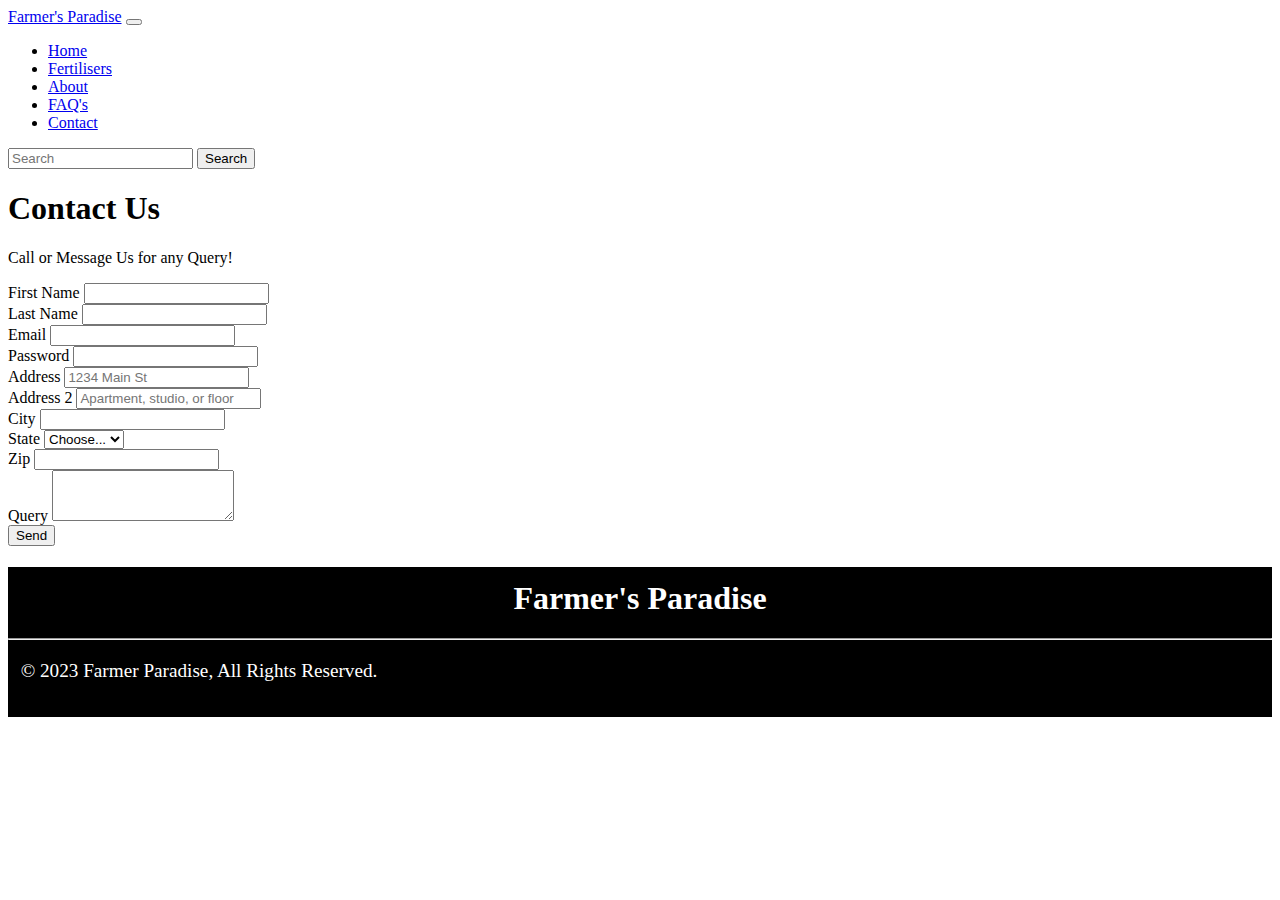
<file: contact.html>
<!DOCTYPE html>
<html lang="en">
<head>
    <meta charset="utf-8">
    <meta name="viewport" content="width=device-width, initial-scale=1">
    <style>
        #nav-link-id:hover
        {
           color: green;
        }
    </style>
    <script src="https://cdn.jsdelivr.net/npm/bootstrap@5.0.2/dist/js/bootstrap.bundle.min.js"
        integrity="sha384-MrcW6ZMFYlzcLA8Nl+NtUVF0sA7MsXsP1UyJoMp4YLEuNSfAP+JcXn/tWtIaxVXM"
        crossorigin="anonymous"></script>
    <!-- Bootstrap CSS -->
    <link href="https://cdn.jsdelivr.net/npm/bootstrap@5.0.2/dist/css/bootstrap.min.css" rel="stylesheet"
        integrity="sha384-EVSTQN3/azprG1Anm3QDgpJLIm9Nao0Yz1ztcQTwFspd3yD65VohhpuuCOmLASjC" crossorigin="anonymous">
    <title>Contact Us
    </title>
</head>
<body>
    <nav class="navbar navbar-expand-lg navbar-light bg-light">
        <div class="container-fluid">
            <a class="navbar-brand" href="index.html">Farmer's Paradise</a>
            <button class="navbar-toggler" type="button" data-bs-toggle="collapse"
                data-bs-target="#navbarSupportedContent" aria-controls="navbarSupportedContent" aria-expanded="false"
                aria-label="Toggle navigation">
                <span class="navbar-toggler-icon"></span>
            </button>
            <div class="collapse navbar-collapse" id="navbarSupportedContent">
                <ul class="navbar-nav me-auto mb-2 mb-lg-0">
                    <li class="nav-item">
                        <a class="nav-link" id="nav-link-id" aria-current="page" href="index.html">Home</a>
                    </li>
                    <li class="nav-item">
                        <a class="nav-link" id="nav-link-id" href="index.html">Fertilisers</a>
                    </li>
                    <li class="nav-item">
                        <a class="nav-link" id="nav-link-id" aria-current="page" href="about.html">About</a>
                    </li>
                    <li class="nav-item">
                        <a class="nav-link" id="nav-link-id" href="faq.html">FAQ's</a>
                    </li>
                    <li class="nav-item">
                        <a class="nav-link" id="nav-link-id" href="contact.html" tabindex="-1" aria-disabled="true">Contact</a>
                    </li>
                </ul>
                <form class="d-flex">
                    <input class="form-control me-2" type="search" placeholder="Search" aria-label="Search">
                    <button class="btn btn-outline-success" type="submit">Search</button>
                </form>
            </div>
        </div>
    </nav>

    <form class="row g-3 mt-1 m-5 p-5" id="contact">
        <h1>Contact Us</h1>
        <p>Call or Message Us for any Query!</p>
        <div class="col-md-6">
            <label for="inputEmail4" class="form-label">First Name</label>
            <input type="email" class="form-control" id="inputEmail4">
          </div>
          <div class="col-md-6">
            <label for="inputEmail4" class="form-label">Last Name</label>
            <input type="email" class="form-control" id="inputEmail4">
          </div>
        <div class="col-md-6">
          <label for="inputEmail4" class="form-label">Email</label>
          <input type="email" class="form-control" id="inputEmail4">
        </div>
        <div class="col-md-6">
          <label for="inputPassword4" class="form-label">Password</label>
          <input type="password" class="form-control" id="inputPassword4">
        </div>
        <div class="col-12">
          <label for="inputAddress" class="form-label">Address</label>
          <input type="text" class="form-control" id="inputAddress" placeholder="1234 Main St">
        </div>
        <div class="col-12">
          <label for="inputAddress2" class="form-label">Address 2</label>
          <input type="text" class="form-control" id="inputAddress2" placeholder="Apartment, studio, or floor">
        </div>
        <div class="col-md-6">
          <label for="inputCity" class="form-label">City</label>
          <input type="text" class="form-control" id="inputCity">
        </div>
        <div class="col-md-4">
          <label for="inputState" class="form-label">State</label>
          <select id="inputState" class="form-select">
            <option selected>Choose...</option>
            <option>...</option>
          </select>
        </div>
        <div class="col-md-2">
          <label for="inputZip" class="form-label">Zip</label>
          <input type="text" class="form-control" id="inputZip">
        </div>
        <div class="mb-3">
            <label for="exampleFormControlTextarea1" class="form-label">Query</label>
            <textarea class="form-control" id="exampleFormControlTextarea1" rows="3"></textarea>
          </div>
        <div class="col-12">
          <button type="submit" class="btn btn-primary">Send</button>
        </div>
      </form>
</body>
<footer>
    <div style="min-height: 150px; background-color: black; color: white;">
        <h1 style="text-align: center; padding-top: 1%;">Farmer's Paradise</h1>
        <hr>
        <p style="font-size: larger; padding-left: 1%;">© 2023 Farmer Paradise, All Rights Reserved.</p>
    </div>
</footer>
</html>
</file>
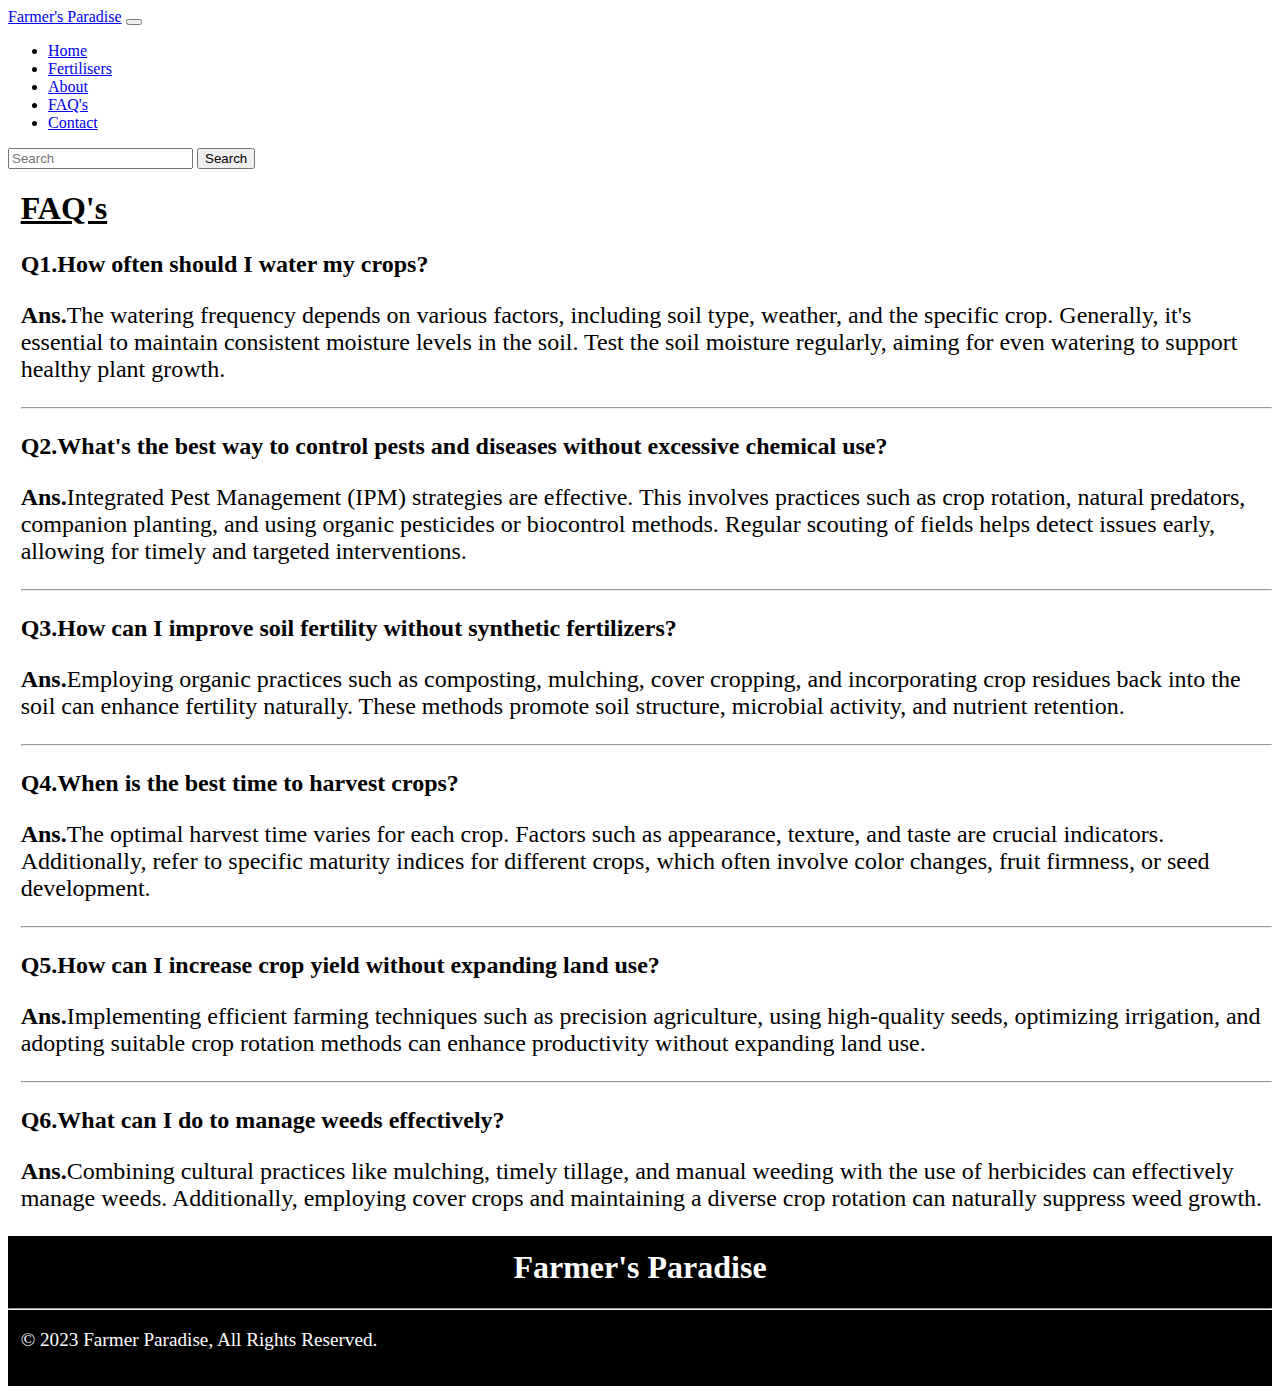
<file: faq.html>
<!DOCTYPE html>
<html lang="en">
<head>
    <meta charset="utf-8">
    <meta name="viewport" content="width=device-width, initial-scale=1">
    <style>
        #nav-link-id:hover
        {
           color: green;
        }
    </style>
    <script src="https://cdn.jsdelivr.net/npm/bootstrap@5.0.2/dist/js/bootstrap.bundle.min.js"
        integrity="sha384-MrcW6ZMFYlzcLA8Nl+NtUVF0sA7MsXsP1UyJoMp4YLEuNSfAP+JcXn/tWtIaxVXM"
        crossorigin="anonymous"></script>
    <!-- Bootstrap CSS -->
    <link href="https://cdn.jsdelivr.net/npm/bootstrap@5.0.2/dist/css/bootstrap.min.css" rel="stylesheet"
        integrity="sha384-EVSTQN3/azprG1Anm3QDgpJLIm9Nao0Yz1ztcQTwFspd3yD65VohhpuuCOmLASjC" crossorigin="anonymous">
    <link rel="stylesheet" href="faq.css">
    <title>FAQ's</title>
</head>
<body>
    <nav class="navbar navbar-expand-lg navbar-light bg-light">
        <div class="container-fluid">
            <a class="navbar-brand" href="index.html">Farmer's Paradise</a>
            <button class="navbar-toggler" type="button" data-bs-toggle="collapse"
                data-bs-target="#navbarSupportedContent" aria-controls="navbarSupportedContent" aria-expanded="false"
                aria-label="Toggle navigation">
                <span class="navbar-toggler-icon"></span>
            </button>
            <div class="collapse navbar-collapse" id="navbarSupportedContent">
                <ul class="navbar-nav me-auto mb-2 mb-lg-0">
                    <li class="nav-item">
                        <a class="nav-link" id="nav-link-id" aria-current="page" href="index.html">Home</a>
                    </li>
                    <li class="nav-item">
                        <a class="nav-link" id="nav-link-id" href="index.html">Fertilisers</a>
                    </li>
                    <li class="nav-item">
                        <a class="nav-link" id="nav-link-id" aria-current="page" href="about.html">About</a>
                    </li>
                    <li class="nav-item">
                        <a class="nav-link" id="nav-link-id" href="faq.html">FAQ's</a>
                    </li>
                    <li class="nav-item">
                        <a class="nav-link" id="nav-link-id" href="contact.html" tabindex="-1" aria-disabled="true">Contact</a>
                    </li>
                </ul>
                <form class="d-flex">
                    <input class="form-control me-2" type="search" placeholder="Search" aria-label="Search">
                    <button class="btn btn-outline-success" type="submit">Search</button>
                </form>
            </div>
        </div>
    </nav>

    <div class="FAQs" style="padding-left: 1%;">
        <h1><u>FAQ's</u></h1>
        <p class="Q1">
            <b>Q1.How often should I water my crops?</b>
        </p>
        <p class="Ans1">
            <b>Ans.</b>The watering frequency depends on various factors, including soil type, weather, and the specific crop. Generally, it's essential to maintain consistent moisture levels in the soil. Test the soil moisture regularly, aiming for even watering to support healthy plant growth.
        </p>
        <hr>
        <p class="Q2">
            <b>Q2.What's the best way to control pests and diseases without excessive chemical use?</b>
        </p>
        <p class="Ans2">
            <b>Ans.</b>Integrated Pest Management (IPM) strategies are effective. This involves practices such as crop rotation, natural predators, companion planting, and using organic pesticides or biocontrol methods. Regular scouting of fields helps detect issues early, allowing for timely and targeted interventions.
        </p>
        <hr>
        <p class="Q3">
            <b>Q3.How can I improve soil fertility without synthetic fertilizers?</b>
        </p>
        <p class="Ans3">
            <b>Ans.</b>Employing organic practices such as composting, mulching, cover cropping, and incorporating crop residues back into the soil can enhance fertility naturally. These methods promote soil structure, microbial activity, and nutrient retention.
        </p>
        <hr>
        <p class="Q4">
            <b>Q4.When is the best time to harvest crops?</b>
        </p>
        <p class="Ans4">
            <b>Ans.</b>The optimal harvest time varies for each crop. Factors such as appearance, texture, and taste are crucial indicators. Additionally, refer to specific maturity indices for different crops, which often involve color changes, fruit firmness, or seed development.
        </p>
        <hr>
        <p class="Q5">
            <b>Q5.How can I increase crop yield without expanding land use?</b>
        </p>
        <p class="Ans5">
            <b>Ans.</b>Implementing efficient farming techniques such as precision agriculture, using high-quality seeds, optimizing irrigation, and adopting suitable crop rotation methods can enhance productivity without expanding land use.
        </p>
        <hr>
        <p class="Q6">
            <b>Q6.What can I do to manage weeds effectively?</b>
        </p>
        <p class="Ans6">
            <b>Ans.</b>Combining cultural practices like mulching, timely tillage, and manual weeding with the use of herbicides can effectively manage weeds. Additionally, employing cover crops and maintaining a diverse crop rotation can naturally suppress weed growth.
        </p>
    </div>
</body>
<footer>
    <div style="min-height: 150px; background-color: black; color: white;">
        <h1 style="text-align: center; padding-top: 1%;">Farmer's Paradise</h1>
        <hr>
        <p style="font-size: larger; padding-left: 1%;">© 2023 Farmer Paradise, All Rights Reserved.</p>
    </div>
</footer>
</html>
</file>
<file: faq.css>
p{
    font-size: x-large;
}
</file>
